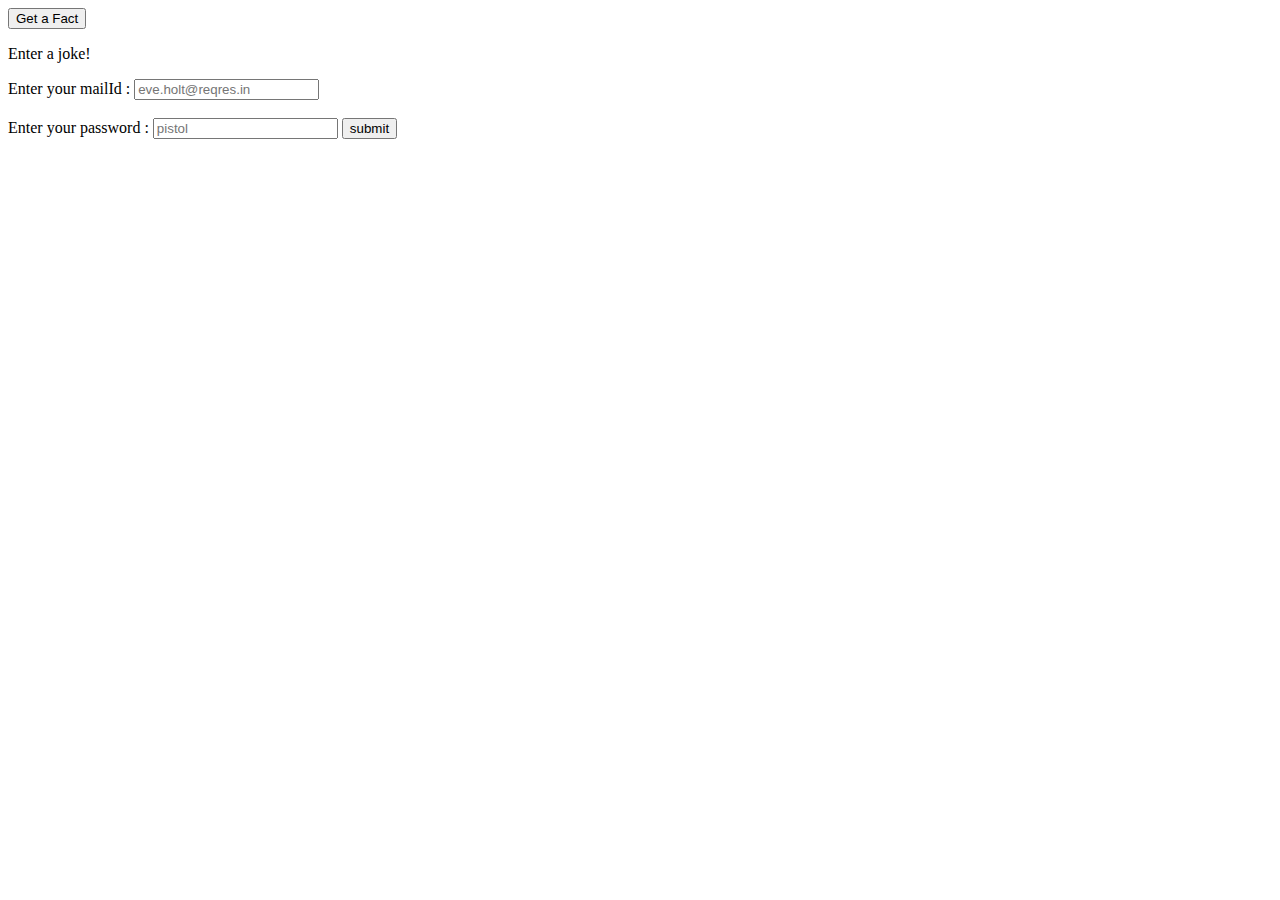
<file: 17. fetch API/index.html>
<!DOCTYPE html>
<html lang="en">
  <head>
    <meta charset="UTF-8" />
    <meta name="viewport" content="width=device-width, initial-scale=1.0" />
    <title>Document</title>
  </head>
  <body>
    <button id="getFacts">Get a Fact</button>
    <p id="fact"></p>
    <p id="jokes">Enter a joke!</p>
    <form id="Form">
      <label>Enter your mailId : </label>
      <input
        type="text"
        name="email"
        placeholder="eve.holt@reqres.in"
      /><br /><br />
      <label>Enter your password : </label>
      <input type="password" name="password" placeholder="pistol" />
      <input type="submit" value="submit" />
    </form>
    <p id="resId"></p>
    <p id="res"></p>
    <script src="./fetch.js"></script>
  </body>
</html>
</file>
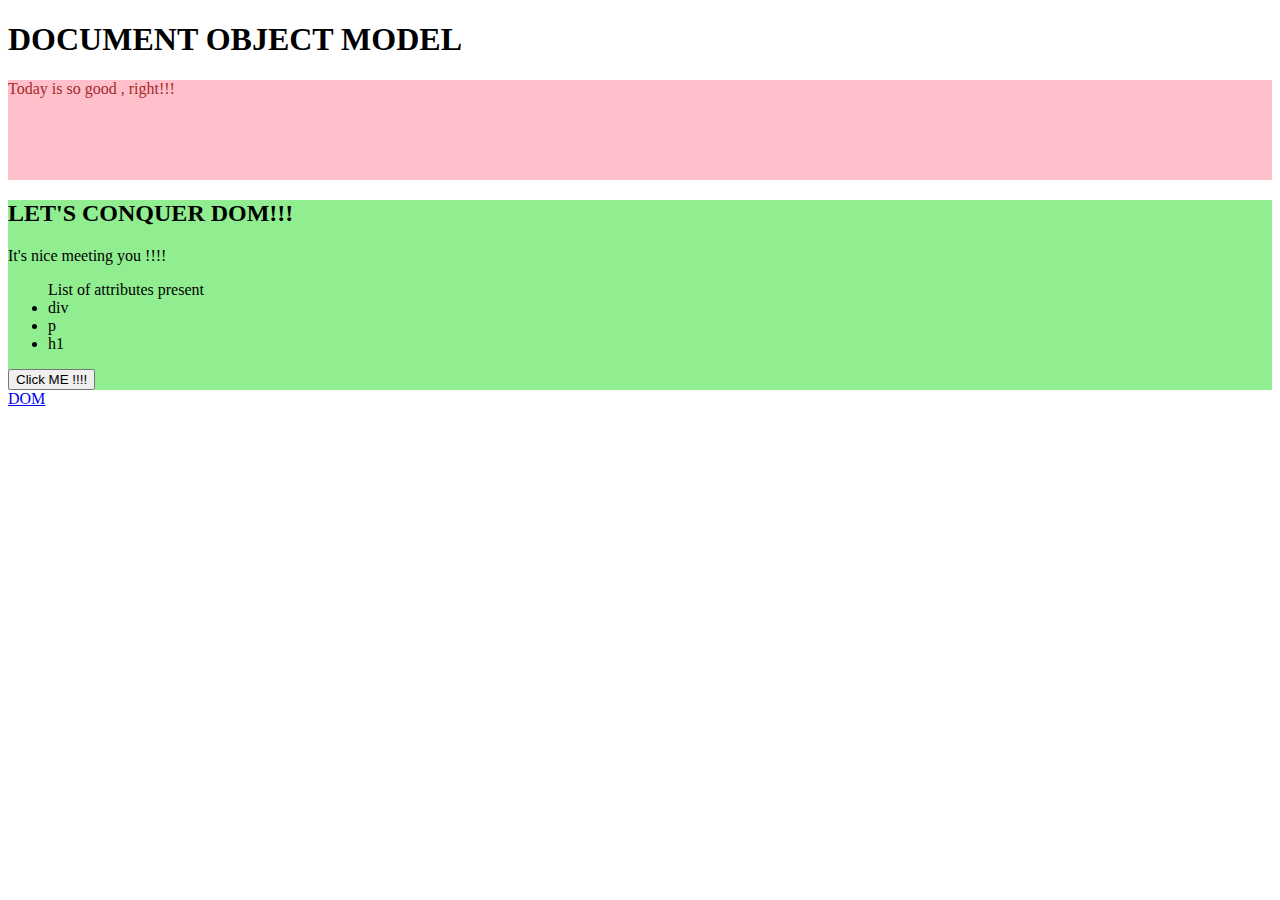
<file: 10.DOM/DOM.html>
<!DOCTYPE html>
<html lang="en">
<head>
    <meta charset="UTF-8">
    <meta name="viewport" content="width=device-width, initial-scale=1.0">
    <title>Document</title>
</head>
<body>
    <h1 class = "myClass">DOCUMENT OBJECT MODEL</h1>
    <p id ="myID" name ="parah">Let's understand the concepts</p>
    <div id = "box"></div>
    <script src ="DOM.js"></script>
</body>
</html>
</file>
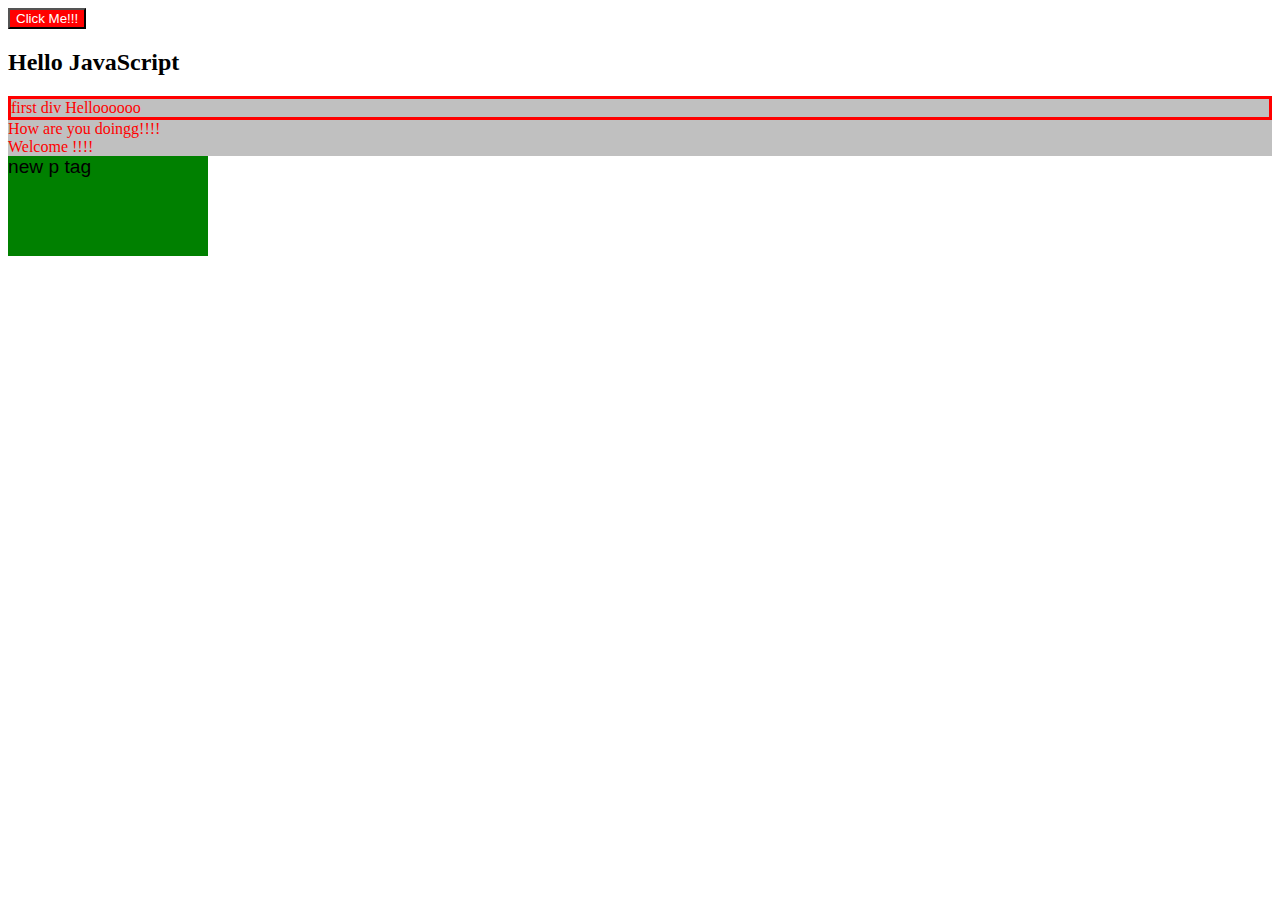
<file: 10.DOM/practice.html>
<!DOCTYPE html>
<html lang="en">
<head>
    <meta charset="UTF-8">
    <meta name="viewport" content="width=device-width, initial-scale=1.0">
    <link rel="stylesheet" href="practice.css">
    <title>Document</title>
</head>
<body>
    <h2>Hello JavaScript</h2>
    <div class = "box">first div</div>
    <div class = "box"></div>
    <div class = "box"></div>
    <script src="practice.js"></script>
</body>
</html>
</file>
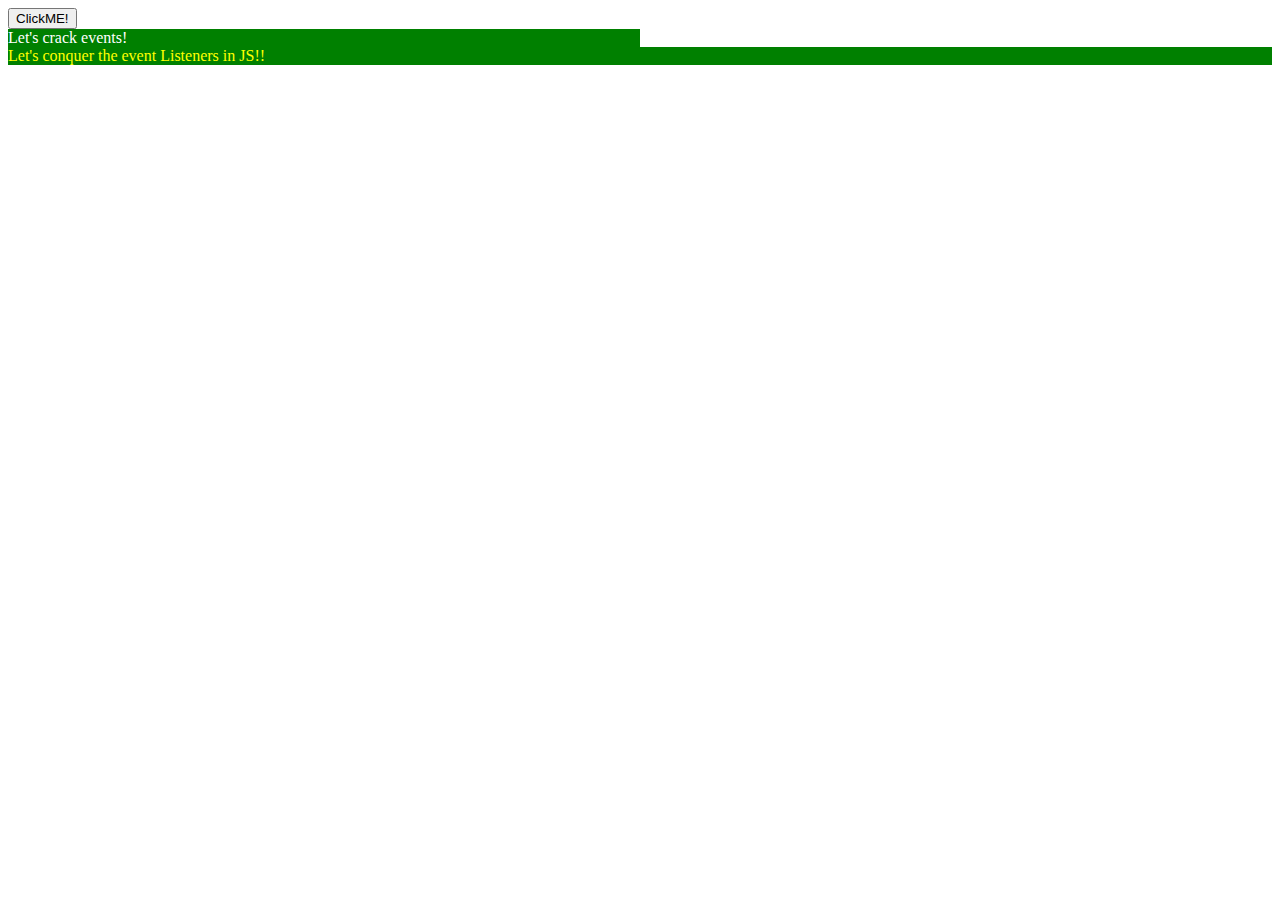
<file: 11.Events/events.html>
<!DOCTYPE html>
<html lang="en">
  <head>
    <meta charset="UTF-8" />
    <meta name="viewport" content="width=device-width, initial-scale=1.0" />
    <title>EVENTS</title>
  </head>
  <body>
    <script src="events.js"></script>
  </body>
</html>
</file>
<file: 10.DOM/practice.css>
.newClass {
    background-color: green;
    height: 100px;
}
.box{
    color: red;
    background-color: silver;
}
.myClass{
    width: 200px;
    font-size: larger;
    font-family: Arial, Helvetica, sans-serif;
}
</file>
